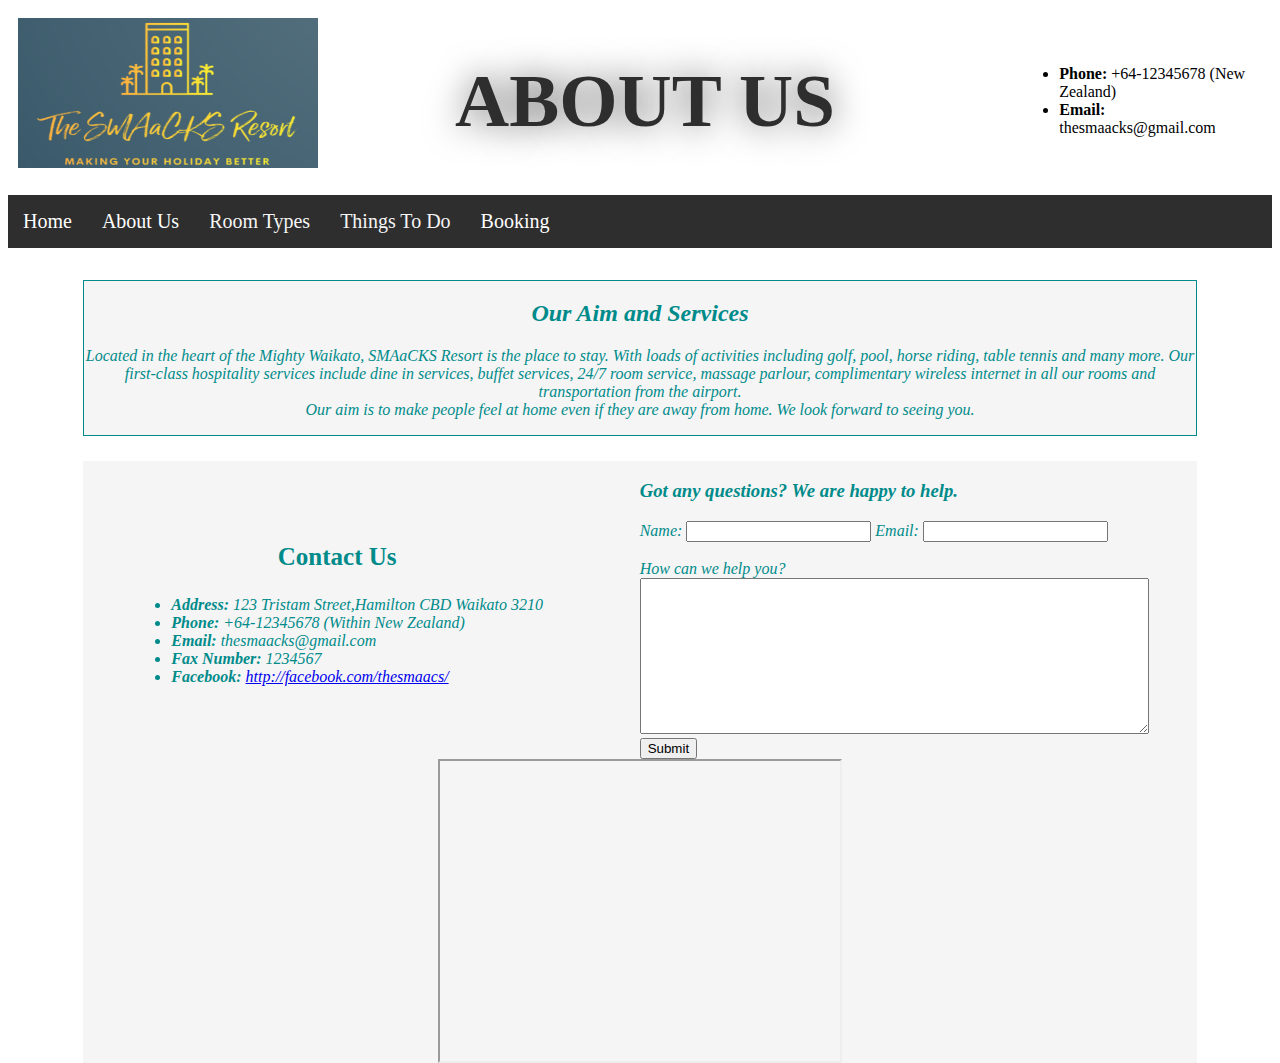
<file: HTML/about us.html>
<!DOCTYPE html>
<html lang="en">
    
<head>
    <meta charset="UTF-8">
    <title> About Us</title>
    <link href="../CSS/about%20us.css" rel="stylesheet" type="text/css">
    <link href="../CSS/index.css" rel="stylesheet" type="text/css">
    <link href="../CSS/home.css" rel="stylesheet" type="text/css">
    <link href="../HTML/submitForm.html" rel="stylesheet" type="text/css">
</head>
    
<body>
    
<!-- Contains the logo, About Us title and Contact Information -->
    <header class="main">
    <div class="header">
    <div class="logo">
    <a href="../index.html">
    <img src="../Images/Logo" id="logo" alt="Logo">
</a>
</div>
    <div class="ttl">
    <h1 class="topttl">ABOUT US</h1>
</div>
    <div class="top">
    <ul id="contactus"><li> <b>Phone:</b> +64-12345678 (New Zealand)</li>
    <li><b>Email:</b> thesmaacks@gmail.com</li></ul>
</div>
</div>
            
<!-- Navigation Bar -->
<nav class="navbar">
    <a href="../index.html" id="home">Home</a>
    <a href="../HTML/about%20us.html" id="about">About Us</a>    
           
<div class="drop1">             
    <div class="roomType">Room Types</div>
    <div class="dropdown1">
      <a href="../HTML/roomtype.html#room1f">Standard Bedroom</a>
      <a href="../HTML/roomtype.html#room2f">Deluxe Bedroom</a>
      <a href="../HTML/roomtype.html#room3f">Executive Studio Bedroom</a>                                        
</div>
</div>
           
<div class="drop2">
    <div class="thingsToDo">Things To Do</div>
    <div class="dropdown2">
      <a href="../HTML/thingstodo.html#zoo">Hamilton Zoo</a>
      <a href="../HTML/thingstodo.html#gardens">Hamilton Gardens</a>
      <a href="../HTML/thingstodo.html#base">The Base</a>
      <a href="../HTML/thingstodo.html#lake">Hamilton Lake</a>
</div>
</div>      
    <a href="../HTML/Booking.html" id="booking">Booking</a>
</nav>
</header>

<!-- Start of the About Us content -->   
        
<div class="body">
    
<!-- The resort's aims and services -->
<div id="welcomediv">
    <h2 id="welcome"> Our Aim and Services</h2>
    <p id="description"> Located in the heart of the Mighty Waikato, SMAaCKS Resort is the place to stay. With loads of activities including golf, pool, horse riding, table tennis and many more. Our first-class hospitality services include dine in services, buffet services, 24/7 room service, massage parlour, complimentary wireless internet in all our rooms and transportation from the airport. <br> Our aim is to make people feel at home even if they are away from home. We look forward to seeing you. </p>
</div>
    
<div class="about">
<div class="flex">

<!-- Contact Information, Address, Links to social web page -->
<section>
    <h3 id="contact">Contact Us</h3>
    <ul id="contactlist">
        <li> <b>Address:</b> 123 Tristam Street,Hamilton CBD Waikato 3210 </li>
        <li> <b>Phone:</b> +64-12345678 (Within New Zealand)</li>
        <li><b>Email:</b> thesmaacks@gmail.com</li>
        <li><b>Fax Number:</b> 1234567 </li>
        <li><b>Facebook:</b>
            <a href="https://www.facebook.com/muskaan.sehgal.10"> http://facebook.com/thesmaacs/</a>
        </li>
    </ul> 
</section>
</div>
 
<!-- Text area or form for customers to inquire or comment --> 
<div class="flex" >
<form action="submitForm.html" method="post">
    <h3 id="questions">Got any questions? We are happy to help. </h3>
    <label> Name: </label>
    <input type=text name="customername">
    <label>Email:</label>
    <input type="email" name="email"><br> <br>
    <label> How can we help you? </label><br>
    <textarea name="input" id="input" cols="61" rows="10"></textarea><br>
    <input type="submit" name="Submit" value="Submit" id="submit">
</form>
</div>

<!-- Google map location of the resort -->
<div class="flex">
<iframe src="https://www.google.com/maps/embed?pb=!1m18!1m12!1m3!1d3152.9929477611245!2d175.27637061506118!3d-37.790205040468244!2m3!1f0!2f0!3f0!3m2!1i1024!2i768!4f13.1!3m3!1m2!1s0x6d6d18af156d0c53%3A0xe3a00d1949e34be!2s123%20Tristram%20Street%2C%20Hamilton%203204!5e0!3m2!1sen!2snz!4v1586512896589!5m2!1sen!2snz" id="map" width="400" height="300"></iframe>  
</div>
    
</div>
</div>
        
</body>
</html>
</file>
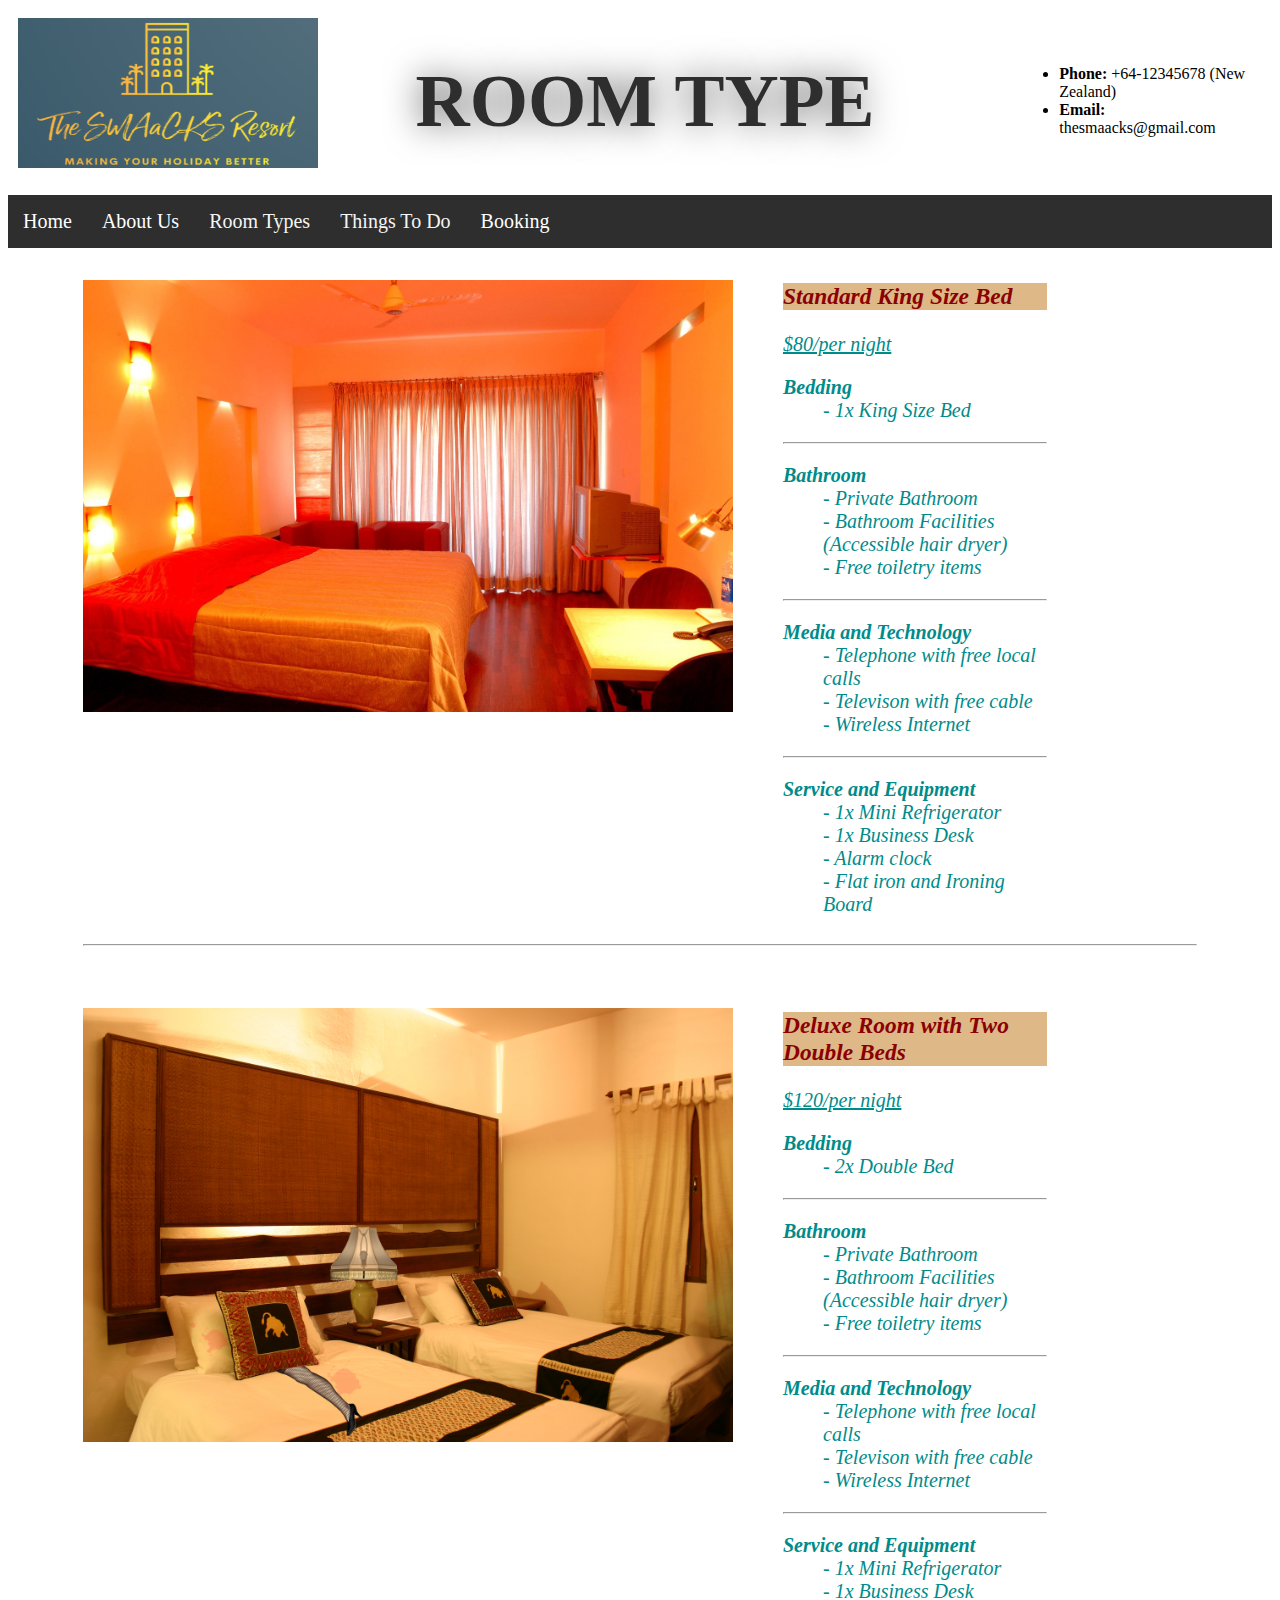
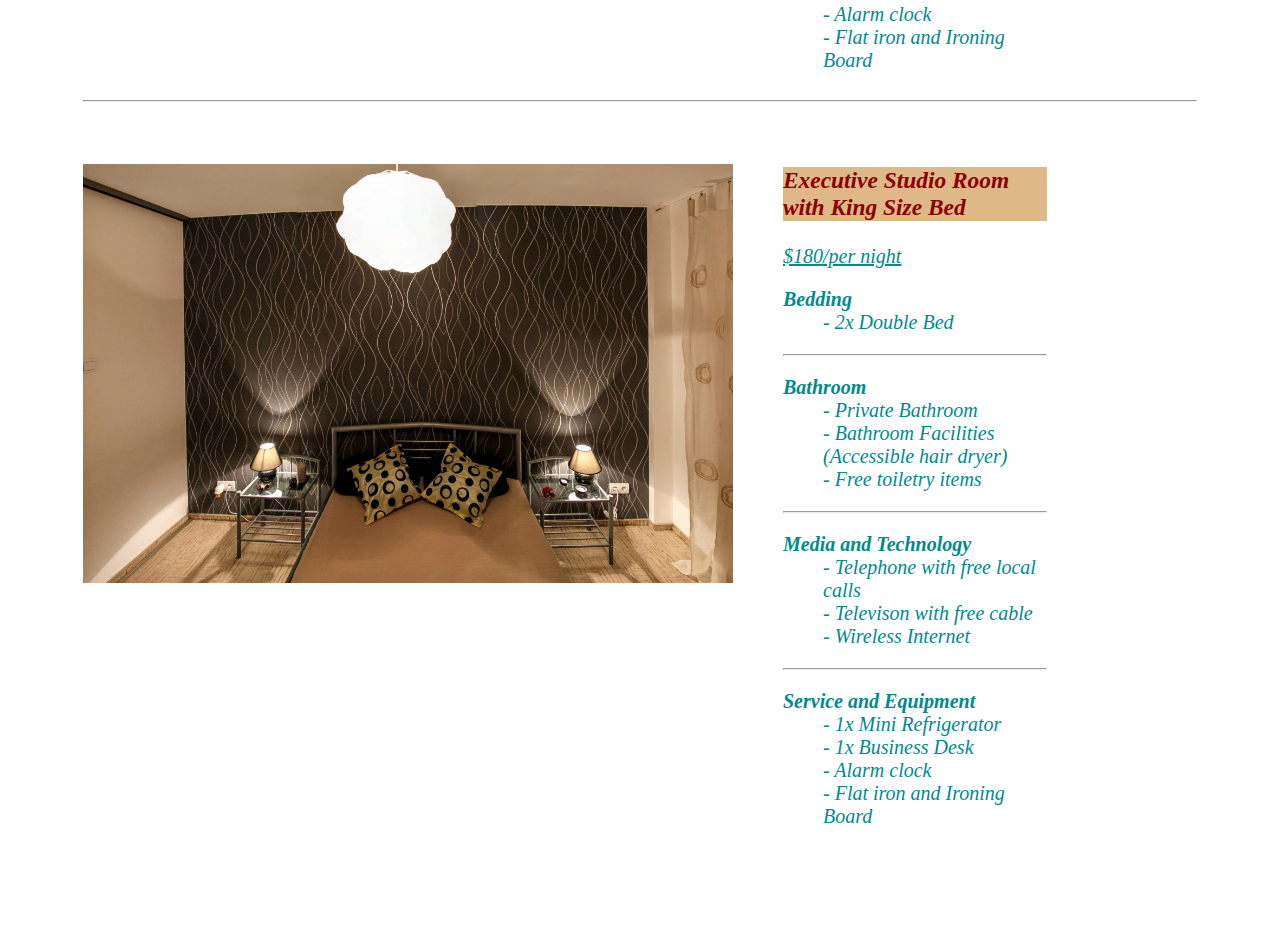
<file: HTML/roomtype.html>
<!DOCTYPE html>
<html lang="en">
<head>
    <meta charset="utf-8">
    <title> Room Types </title>
    <link href = "../CSS/roomtype.css" rel="stylesheet" type="text/css"> <!-- Connnect to the room types css -->
    <link href = "../CSS/index.css" rel="stylesheet" type="text/css"> <!-- Connects to the Index.css that has the nav bar -->
    <link href = "../CSS/home.css" rel="stylesheet" type="text/css"> <!-- Connects to the Homepage -->
</head>
    
<body>
<!-- Logo, Room Type title, and contact information -->
    <header class="main">
    <div class="header">
    <div class="logo">
    <a href="../index.html">
    <img src="../Images/Logo" id="logo" alt="Logo">
</a>
</div>
            
    <div class="ttl">
        <h1 class="topttl">ROOM TYPE</h1>
    </div>
        
<div class="top">
    <ul id="contactus"><li> <b>Phone:</b> +64-12345678 (New Zealand)</li>
    <li><b>Email:</b> thesmaacks@gmail.com</li></ul>
</div>
</div>
        
<!-- Navigation Bar -->
<nav class="navbar">
    <a href="../index.html" id="home">Home</a>
    <a href="../HTML/about%20us.html" id="about">About Us</a>    

    <div class="drop1">
    <div class="roomType">Room Types</div>
    <div class="dropdown1">
      <a href="../HTML/roomtype.html#room1f">Standard Bedroom</a>
      <a href="../HTML/roomtype.html#room2f">Deluxe Bedroom</a>
      <a href="../HTML/roomtype.html#room3f">Executive Studio Bedroom</a>                                        
</div>
</div>
           
<div class="drop2">
<div class="thingsToDo">Things To Do</div>
    <div class="dropdown2">
      <a href="../HTML/thingstodo.html#zoo">Hamilton Zoo</a>
      <a href="../HTML/thingstodo.html#gardens">Hamilton Gardens</a>
      <a href="../HTML/thingstodo.html#base">The Base</a>
      <a href="../HTML/thingstodo.html#lake">Hamilton Lake</a>
</div>
</div>
    <a href="../HTML/Booking.html" id="booking">Booking</a>

</nav>
</header>
    
<!-- Start of the Room Types -->
    
<!-- Room 1 with 1 bed, price per night and amenities -->
<div class="body">
<div id="room1f">
<img src="../Images/1bedd.jpg" id="pic1" width="650" height="450" alt="Standard King Size Bed">
    
<div class="room1">
<!-- Room Type -->
	<h3 class="room"> Standard King Size Bed </h3> 
<!-- Price per night -->
    <p > <u>$80/per night</u> </p>

<!-- Amenities -->
<dl>
	<dt><strong> Bedding </strong></dt>	
	<dd> - 1x King Size Bed </dd>
</dl>
	<hr>
<dl>
	<dt><strong> Bathroom </strong></dt>	
	<dd> - Private Bathroom  </dd>
	<dd> - Bathroom Facilities (Accessible hair dryer) </dd>
    <dd> - Free toiletry items </dd>

</dl>
	<hr>

<dl>
	<dt><strong> Media and Technology </strong></dt>	
	<dd> - Telephone with free local calls  </dd>
	<dd> - Televison with free cable </dd>
	<dd> - Wireless Internet   </dd>
</dl>

<hr>
    
<dl> 
    <dt><strong> Service and Equipment </strong></dt>
    <dd> - 1x Mini Refrigerator </dd>
    <dd> - 1x Business Desk </dd>
    <dd> - Alarm clock </dd>
    <dd> - Flat iron and Ironing Board </dd>
</dl>
    
</div>	
        </div>
    
<hr> <br> <br> <br>
    
<!-- Room 2 with 2 bed, price per night and amenities -->
        
<div id="room2f">
<img src="../Images/2beddwithlamp.jpg" id="pic2" width="650" height="450" alt="Deluxe Room with Two Double Beds">
<div class="room2">
    
<!-- Room Type -->   
    <h3 class="room"> Deluxe Room with Two Double Beds </h3> 
    
<!-- Price per night -->
        <p ><u> $120/per night </u></p>
    
<!-- Amenities -->
    <dl>
	   <dt><strong> Bedding </strong></dt>	
	   <dd> - 2x Double Bed </dd>
    </dl>
	
<hr>

    <dl>
	   <dt><strong> Bathroom </strong></dt>	
	   <dd> - Private Bathroom  </dd>
	   <dd> - Bathroom Facilities (Accessible hair dryer) </dd>
        <dd> - Free toiletry items </dd>
    </dl>
	
<hr>
	
    <dl>
	   <dt><strong> Media and Technology </strong></dt>	
	   <dd> - Telephone with free local calls  </dd>
	   <dd> - Televison with free cable </dd>
	   <dd> - Wireless Internet   </dd>
    </dl>

<hr> 

    <dl> 
        <dt><strong> Service and Equipment </strong></dt>
        <dd> - 1x Mini Refrigerator </dd>
        <dd> - 1x Business Desk </dd>
        <dd> - Alarm clock </dd>
        <dd> - Flat iron and Ironing Board </dd>
    </dl>
</div>    
</div> 
<hr> <br> <br> <br>
    
        
<!-- Studio Room, price per night and amenities -->
<div id="room3f">
<img src="../Images/sroom3.jpg" id="pic3" width="650" height="450" alt="Executive Studio Room with King Size Bed">
<div class="room3">
    
<!-- Room Type -->    
	<h3 class="room"> Executive Studio Room with King Size Bed </h3>
    
<!-- Price per night -->    
    <p ><u> $180/per night</u> </p>
    
<!-- Amenities -->
    <dl>
	   <dt><strong> Bedding </strong></dt>	
	   <dd> - 2x Double Bed </dd>
    </dl>
	
<hr>

    <dl>
	   <dt><strong> Bathroom </strong></dt>	
	   <dd> - Private Bathroom  </dd>
	   <dd> - Bathroom Facilities (Accessible hair dryer) </dd>
        <dd> - Free toiletry items </dd>
    </dl>
	
<hr>
	
    <dl>
	   <dt><strong> Media and Technology </strong></dt>	
	   <dd> - Telephone with free local calls  </dd>
	   <dd> - Televison with free cable </dd>
	   <dd> - Wireless Internet   </dd>
    </dl>

<hr> 

    <dl> 
        <dt><strong> Service and Equipment </strong></dt>
        <dd> - 1x Mini Refrigerator </dd>
        <dd> - 1x Business Desk </dd>
        <dd> - Alarm clock </dd>
        <dd> - Flat iron and Ironing Board </dd>
    </dl>
</div>     
    

</div>
</div>
</body>
</html>
</file>
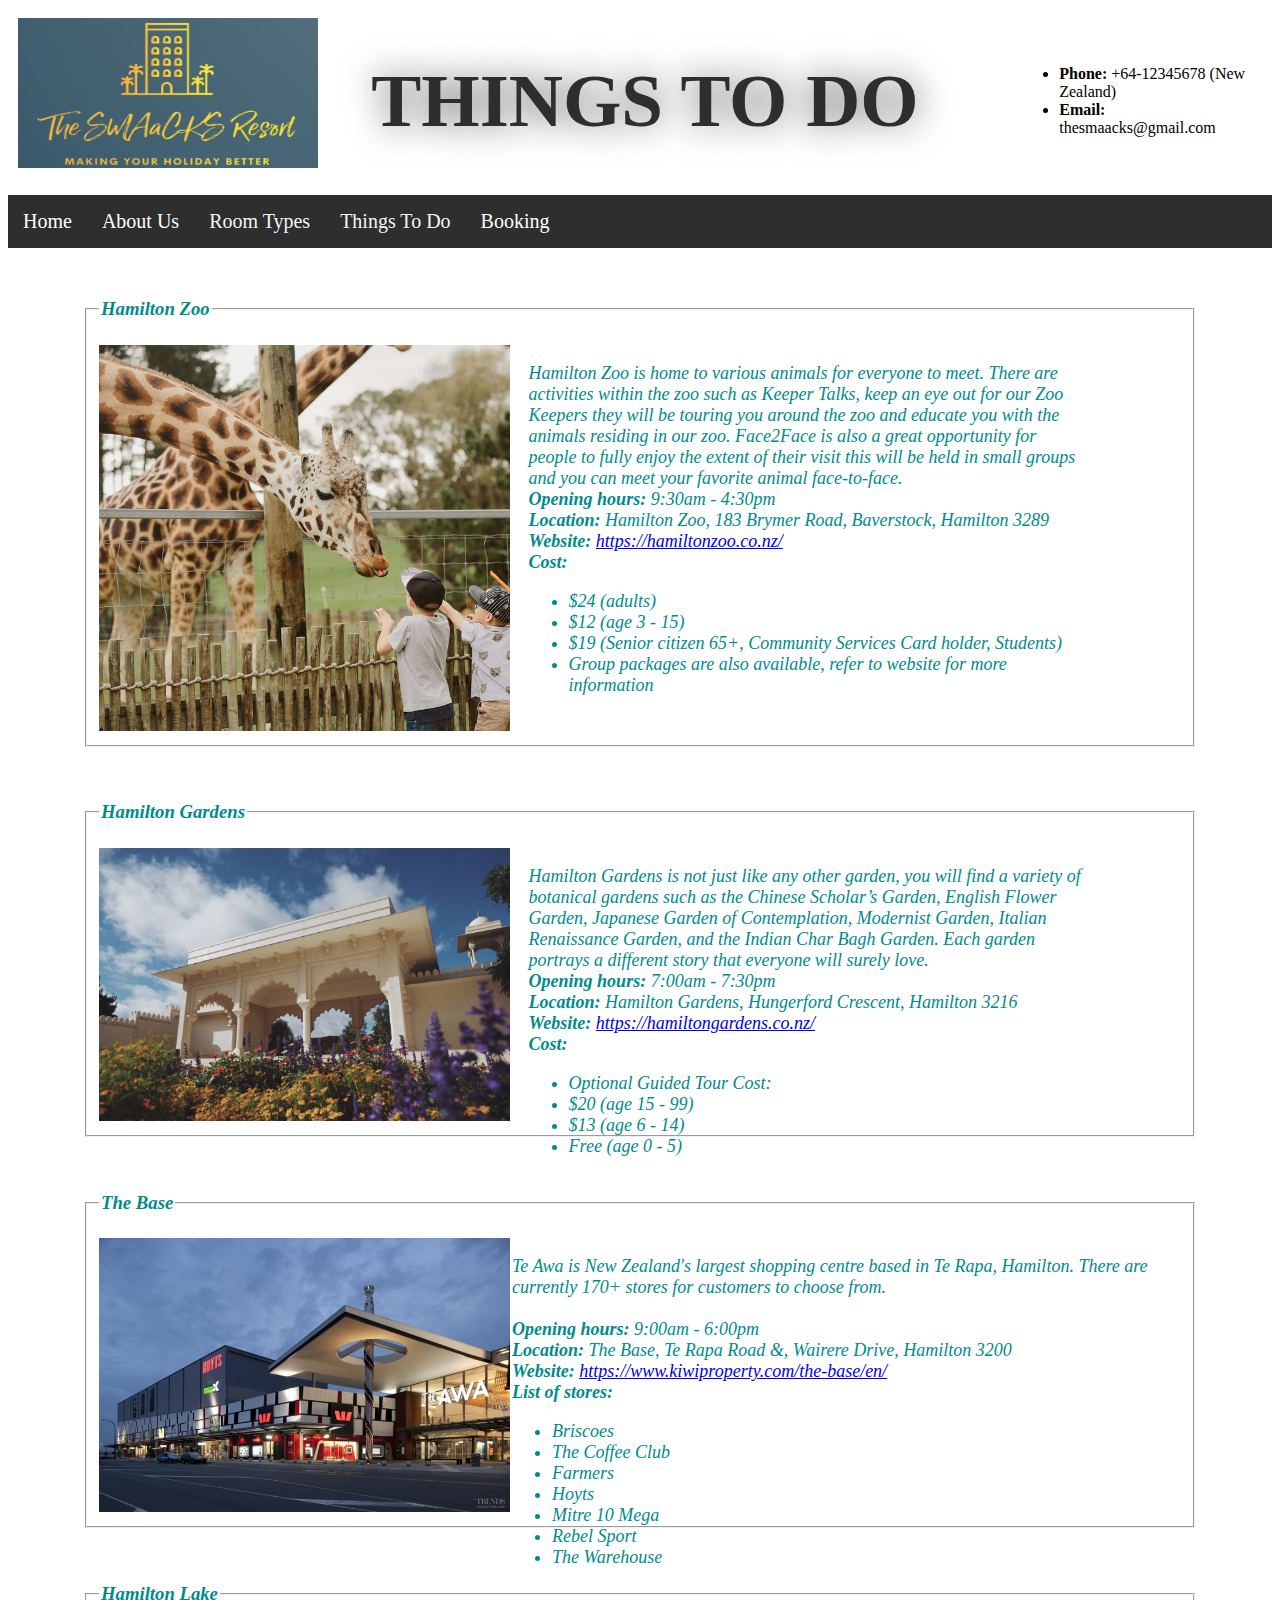
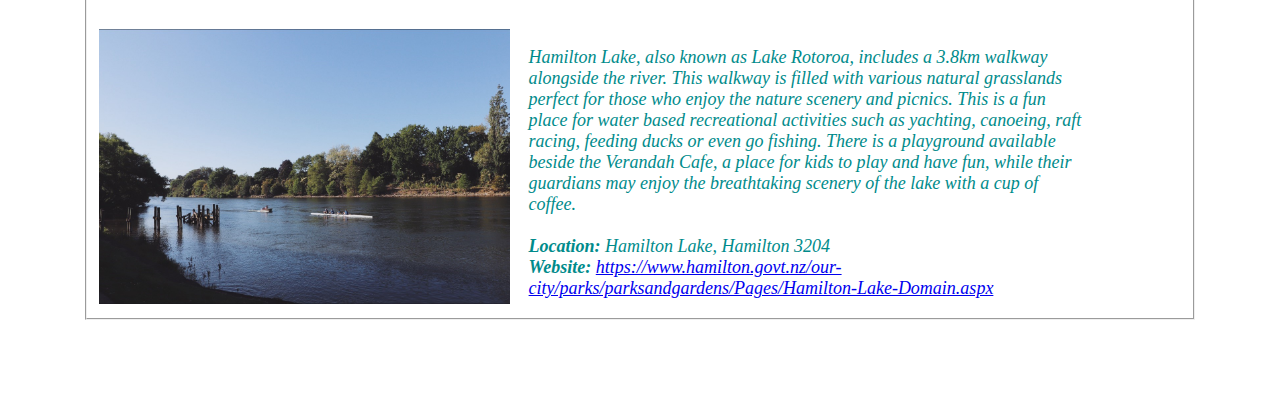
<file: HTML/thingstodo.html>
<!DOCTYPE html>
<html lang="en">
<!-- Head -->
    <head>
<!-- Defines meta data -->
    <meta charset="utf-8">
    <title> Things to do </title>
<!-- Linking it to the css file-->
    <link href ="../CSS/things%20to%20do.css" rel="stylesheet" type="text/css">
<!--Linking the nav bar with the web page-->
    <link href ="../CSS/index.css" rel="stylesheet" type="text/css">
<!--Linking the home page css-->
        <link href ="../CSS/home.css" rel="stylesheet" type="text/css">
        
    </head>
    <body>
    <header class="main">
<!-- Putting a header for the logo and the contact info-->
            <div class="header">
                <div class="logo">
        <a href="../index.html">
<!-- Logo -->
                    <img src="../Images/Logo" id="logo" alt="Logo">
                    </a>
                    </div>
                <div class="ttl">
<!-- Title -->
                <h1 class="topttl">THINGS TO DO</h1>
                </div>
            <div class="top">
<!-- Contact information -->
        <ul id="contactus"><li> <b>Phone:</b> +64-12345678 (New Zealand)</li>
            <li><b>Email:</b> thesmaacks@gmail.com</li></ul>

                </div>
            </div>
<!-- Nav bar starts-->
        <nav class="navbar">
<!-- Links home page -->
    <a href="../index.html" id="home">Home</a>
    <!-- Links about us page -->
    <a href="../HTML/about%20us.html" id="about">About Us</a>    
<!-- Dropdown for room types -->
        <div class="drop1">             
    <div class="roomType">Room Types</div>
    <div class="dropdown1">
      <a href="../HTML/roomtype.html#room1f">Standard Bedroom</a>
      <a href="../HTML/roomtype.html#room2f">Deluxe Bedroom</a>
      <a href="../HTML/roomtype.html#room3f">Executive Studio Bedroom</a>                                        
    </div>
  </div>
<!-- Dropdown for things to do -->
      <div class="drop2">
    <div class="thingsToDo">Things To Do</div>
    <div class="dropdown2">
      <a href="../HTML/thingstodo.html#zoo">Hamilton Zoo</a>
      <a href="../HTML/thingstodo.html#gardens">Hamilton Gardens</a>
      <a href="../HTML/thingstodo.html#base">The Base</a>
        <a href="../HTML/thingstodo.html#lake">Hamilton Lake</a>
    </div>
  </div>
           <!-- Links booking page -->
        <a href="../HTML/Booking.html" id="booking">Booking</a>
    </nav>
        </header>
    
    
    <div class="body">
    <!-- Hamilton Zoo -->
<div id="zoo">
    <fieldset> 
<!-- first place-->  
<legend> <h3> Hamilton Zoo </h3></legend>
        <div class="box">
        <div id="HZ">
<p> Hamilton Zoo is home to various animals for everyone to meet. There are activities within the zoo such as Keeper Talks, keep an eye out for our Zoo Keepers they will be touring you around the zoo and educate you with the animals residing in our zoo. Face2Face is also a great opportunity for people to fully enjoy the extent of their visit this will be held in small groups and you can meet your favorite animal face-to-face. 
<br>
<b> Opening hours: </b>  9:30am - 4:30pm  <br>  
<b> Location: </b> Hamilton Zoo, 183 Brymer Road, Baverstock, Hamilton 3289 <br>
<b> Website: </b>  <a href="https://hamiltonzoo.co.nz/"> https://hamiltonzoo.co.nz/ </a> <br> 
<b> Cost: </b> </p>
<ul id="PZ">
<!--ul used for an unordered list-->
    <li> $24 (adults) </li>
    <li> $12 (age 3 - 15) </li>
    <li> $19 (Senior citizen 65+, Community Services Card holder, Students) </li>
    <li> Group packages are also available, refer to website for more information </li>
</ul>
        </div>
<!-- image for the hamilton zoo-->
<img src="../Images/Room/HamiltonZoo.jpg" height="450" width="575" alt="Hamilton Zoo" class="resp">

            </div>
</fieldset>    
    </div>
<br> <br>
    
<!-- Hamilton Gardens -->
<div id="gardens">
    <fieldset> 
<legend> <h3> Hamilton Gardens</h3> </legend> 
<!-- second place-->
        <div id="HG">
<p> Hamilton Gardens is not just like any other garden, you will find a variety of  botanical gardens such as the Chinese Scholar’s Garden, English Flower Garden, Japanese Garden of Contemplation, Modernist Garden, Italian Renaissance Garden, and the Indian Char Bagh Garden.
Each garden portrays a different story that everyone will surely love. 
<br>
<b> Opening hours: </b> 7:00am - 7:30pm <br>  
<b> Location: </b> Hamilton Gardens, Hungerford Crescent, Hamilton 3216 <br>    
<b> Website: </b>  <a href="https://hamiltongardens.co.nz/"> https://hamiltongardens.co.nz/ </a> <br>
<b> Cost: </b>
<!-- unordered list-->
<ul>
    <li> Optional Guided Tour Cost: </li>
    <li> $20 (age 15 - 99) </li>
    <li> $13 (age 6 - 14) </li>
    <li> Free (age 0 - 5) </li>
</ul>
</div>
<!-- picture of the hamilton garden-->
<img src ="../Images/Room/HamiltonGardens.jpg" height="450" width="575" alt="Hamilton Gardens" class="resp">

</fieldset>
    </div>
<br> <br>
<!--break-->
<!-- The Base -->
<div id="base">
    <fieldset> 
<legend> <h3> The Base </h3></legend>  
        <div id="TB">
<p > Te Awa is New Zealand's largest shopping centre based in Te Rapa, Hamilton. There are currently 170+ stores for customers to choose from. 
<br><br>
<b> Opening hours: </b> 9:00am - 6:00pm <br>  
<b> Location: </b> The Base, Te Rapa Road &, Wairere Drive, Hamilton 3200 <br>    
<b> Website: </b>  <a href="https://www.kiwiproperty.com/the-base/en/"> https://www.kiwiproperty.com/the-base/en/ </a> <br>
<b> List of stores: </b>
</p>
<!-- unorderedlist-->
<ul> 
    <li> Briscoes </li>
    <li> The Coffee Club </li>
    <li> Farmers </li>
    <li> Hoyts </li>
    <li> Mitre 10 Mega </li>
    <li> Rebel Sport </li>
    <li> The Warehouse </li>

    
    
</ul>    
</div>
<!--image for the base-->
<img src ="../Images/Room/TeAwa.jpg" height="450" width="575" alt="Hamilton Gardens" class="resp">

</fieldset>  
    </div>
<br> <br>
    
<!-- Hamilton Lake -->
<div id="lake">
    <fieldset>  
<legend> <h3> Hamilton Lake </h3></legend>
        <div id="HL">
<!--fourth place-->
<p> Hamilton Lake, also known as Lake Rotoroa, includes a 3.8km walkway alongside the river. This walkway is filled with various natural grasslands perfect for those who enjoy the nature scenery and picnics. This is a fun place for water based recreational activities such as yachting, canoeing, raft racing, feeding ducks or even go fishing. There is a playground available beside the Verandah Cafe, a place for kids to play and have fun, while their guardians may enjoy the breathtaking scenery of the lake with a cup of coffee.
<br><br>


<b> Location: </b> Hamilton Lake, Hamilton 3204 <br>    
<b> Website: </b>  <a href="https://www.hamilton.govt.nz/our-city/parks/parksandgardens/Pages/Hamilton-Lake-Domain.aspx"> https://www.hamilton.govt.nz/our-city/parks/parksandgardens/Pages/Hamilton-Lake-Domain.aspx </a> <br>

    
</p>
            </div>
<!--image of the lake-->
<img src="../Images/Room/HamiltonLake.jpg" height="450" width="575" alt="Hamilton Lake" class="resp"> 
</fieldset>
    </div>
        </div>
</body>
</html>
</file>
<file: CSS/index.css>
/* the whole nav bar*/
.navbar {
    overflow: visible;
    width: 100%;
    float: left;
    background-color: #2E2E2E;
    margin-bottom: 20px;
    border: none;
    outline: none;
    position:absolute;
}
/* for linking the home page*/
#home {
    float: left;
    text-align: center;
    color: white;
    font-size: 20px;
    padding: 15px 15px;
    text-decoration: none;
    background-color: #2E2E2E;
}
/* when we hover the mouse over the home button*/
#home:hover {
    float: left;
    text-align: center;
    color: black;
    background-color: white;
    font-size: 20px;
    padding: 15px 15px;
    text-decoration: none;
}
/* linking the booking page*/
#booking {
    float: left;
    text-align: center;
    color: white;
    font-size: 20px;
    padding: 15px 15px;
    text-decoration: none;
    background-color: #2E2E2E;
}
/* when we hover over the booking page button*/
#booking:hover {
    float: left;
    text-align: center;
    color: black;
    background-color: white;
    font-size: 20px;
    padding: 15px 15px;
    text-decoration: none;
}
/*linking the room type page and its drop downs*/
.roomType {
    float: left;
    text-align: center;
    color: white;
    font-size: 20px;
    padding: 15px 15px;
    text-decoration: none;
}
/* when we hover over the room type button*/
.roomType:hover {
    float: left;
    text-align: center;
    color: black;
    background-color: white;
    font-size: 20px;
    padding: 15px 15px;
    text-decoration: none;
}
/*linking the about us page*/
#about {
    float: left;
    text-align: center;
    color: white;
    font-size: 20px;
    padding: 15px 15px;
    text-decoration: none;
    background-color: #2E2E2E;
}
/* when we hover over the about us*/
#about:hover {
    float: left;
    text-align: center;
    color: black;
    background-color: white;
    font-size: 20px;
    padding: 15px 15px;
    text-decoration: none;
}
/* linking the things to do page*/
.thingsToDo {
    float: left;
    text-align: center;
    color: white;
    font-size: 20px;
    padding: 15px 15px;
    text-decoration: none;
}
/* when we hover over the things to do*/
.thingsToDo:hover {
    float: left;
    text-align: center;
    color: black;
    background-color: white;
    font-size: 20px;
    padding: 15px 15px;
    text-decoration: none;
}
/*  the room type button and its drop downs*/
.drop1 {
    float: left;
    cursor: pointer;
    position: relative;
    width: auto;
}
/* adds styling to the nav bar, the drop down of the room type and the room type button*/
.navbar .drop1 .roomType {
    color: whitesmoke;
    background-color: #2E2E2E;
    border: none;
    outline: none;
    width: auto;
}
/* everything inside the room type*/
.dropdown1 {
    display: none;
    position:absolute;
    width: auto;
    box-shadow: 0px 10px 20px 0px;
    z-index: 1;
    text-align: center;
    padding-top: 53px;
}
/* each of the options inside of the room type button*/
.dropdown1 a {
    float: inherit;
    color: white;
    background-color: black;
    padding: 15px 15px;
    text-decoration: none;
    text-align: center;
    display: block;
    width: auto;
}
/* when hovering over each of the options*/
.dropdown1 a:hover {
    color: black;
    background-color: whitesmoke;
}
/*when we over over room type and displays the options*/
.drop1:hover .dropdown1 {
    display: block;
}
/*things to do button and its drop down options*/
.drop2 {
    float: left;
    cursor: pointer;
    margin: 0;
    position: relative;
    width: auto;
}
/*styles the nav bar, things to do and the options*/
.navbar .drop2 .thingsToDo {
    color: whitesmoke;
    background-color: #2E2E2E;
    border: none;
    outline: none;
    margin: 0;
}
/* everything inside the things to do*/
.dropdown2 {
    display: none;
    position:absolute;
    min-width: 145px;
    box-shadow: 0px 10px 20px 0px;
    z-index: 1;
    text-align: center;
    padding-top: 53px;
}
/* each option inside the things to do*/
.dropdown2 a {
    float:inherit;
    color: white;
    background-color: black;
    padding: 15px 15px;
    text-decoration: none;
    text-align: center;
    display: block;
}
/*when hovering over each of the option in things to do*/
.dropdown2 a:hover {
    color: black;
    background-color: whitesmoke;
}
/*when we over over room type and displays the options*/
.drop2:hover .dropdown2 {
  display: block;
}
</file>
<file: CSS/home.css>
/* to edit the whole body*/
.body{
    padding: 75px;
    font-style: oblique;
    color: darkcyan;
    margin-top: 10px;
}
/*the title at the top of the page*/
.topttl{
    width: 100%;
    text-align: center;
    font-size: 75px;
    color: #2E2E2E;
    text-shadow: 0 0 35PX #595959;
}
/*the header*/
.main{
    width: 100%;
    height: auto;
}
/* div for the logo conatct info and heading*/
.header{
    display: flex;
    width: 100%;
}
/* contact inf0*/
.top{
    float: left;
    display: flex;
    flex-wrap: wrap;
    width: 20%;
    margin: 10px;
    align-content: center;
}
/*the title*/
.ttl{
    width: 60%;
}
/*class logo*/
.logo{
    display: flex;
    width: 20%;
    margin: 10px;
}
/*header with class name as main*/
header{
    width: 300px;
    height: 190px;
    position: relative;
    margin: auto;
}
/*the logo picture*/
#logo{
    width: 300px;
    height: 150px;
}
/*slideshow*/
.slideshow{
    width: 60%;
    height: auto;
    position: relative;
    background-size: 100% 100%;
    animation: slider 30s ease infinite;
    padding: 10px;
    margin: auto;
}
@keyframes slider{
    0%{background-image: url("../Images/sroom1.jpg"); width: 1000px; height: 600px}
    25%{background-image: url("../Images/sroom2.jpg"); width: 1000px; height: 600px}
    50%{background-image: url("../Images/sroom3.jpg"); width: 1000px; height: 600px}
    100%{background-image: url("../Images/2beddwithlamp.jpg"); width: 1000px; height: 600px}
}
/*the text on the home page*/
.text{
    position: sticky;
    align-content: center;
    text-align: center;
    width: 100%;
    left: 15%;
    font-size: 20px;
    display: grid;
    }
</file>
<file: CSS/roomtype.css>
/* Starts the div after the nav bar in the body */
.body {
    font-style: oblique;
    color: darkcyan;
    padding: 75px;
}

/* Title for each room*/
.room{
    background-color: burlywood;
    color: darkred;
}

/* Contains Text and Picture for Room 1 - 1 bed */
#room1f{
    width: 100%;
    height: auto;
    display: flex;
    flex-wrap: wrap;
    position: relative;
}

/* Contains Text and Picture for Room 2 - 2 bed */
#room2f{
    width: 100%;
    height: auto;
    display: flex;
    flex-wrap: wrap;
    position: relative;
}

/* Contains Text and Picture for Room 3 - Studio Room */
#room3f{
    width: 100%;
    height: auto;
    display: flex;
    flex-wrap: wrap;
    position: relative;
}

/* Text for Room 1 - 1 bed */
.room1{
    font-size: 20px;
    width: 50%;
    margin-left: 700px;
    margin-right: 150px;
    margin-top: -20px;
}

/* Text for Room 2 - 2 bed */
.room2{
    font-size: 20px;
    width: 50%;
    margin-left: 700px;
    margin-right: 150px;
    margin-top: -20px;
}

/* Text for Room 3 - Studio Room */
.room3{
    font-size: 20px;
    width: 50%;
    margin-left: 700px;
    margin-right: 150px;
    margin-top: -20px;
}

/* Picture for Room 1 - 1 bed */
#pic1{
    max-width: 650px;
    width: 100%;
    height: auto;
    position: absolute;
}

/* Picture for Room 2 - 2 bed */
#pic2{
    max-width: 650px;
    width: 100%;
    height: auto;
    position: absolute;
}

/* Picture for Room 3 - Studio Room */
#pic3{
    max-width: 650px;
    width: 100%;
    height: auto;
    position: absolute;
}
</file>
